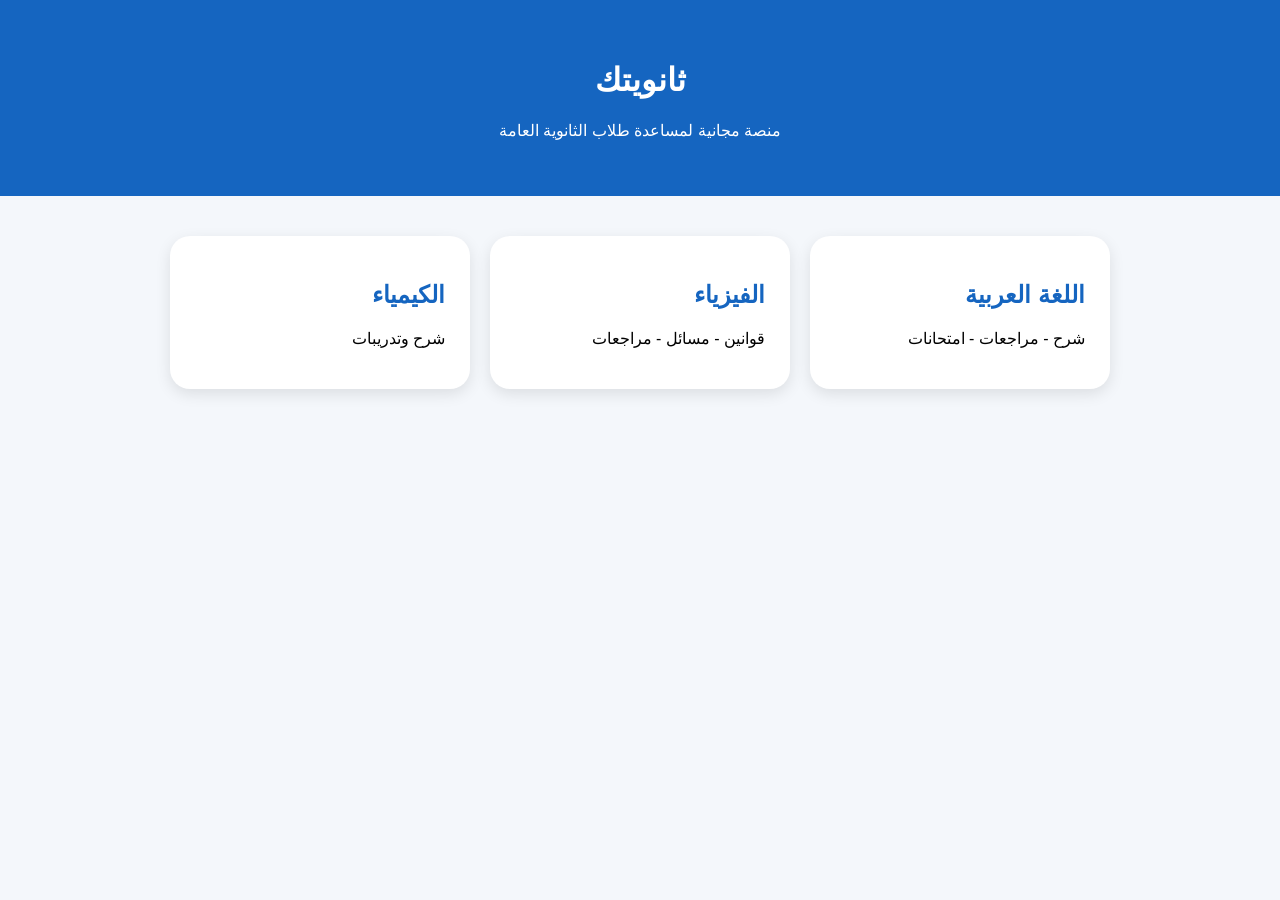
<file: index.html>
<!DOCTYPE html>
<html lang="ar">
<head>
<meta charset="UTF-8">
<meta name="viewport" content="width=device-width, initial-scale=1.0">
<title>ثانويتك</title>

<link rel="stylesheet" href="style.css">
</head>

<body>

<header>
<h1>ثانويتك</h1>
<p>منصة مجانية لمساعدة طلاب الثانوية العامة</p>
</header>

<section class="subjects">

<a href="arabic.html" class="card">
<h2>اللغة العربية</h2>
<p>شرح - مراجعات - امتحانات</p>
</a>

<a href="physics.html" class="card">
<h2>الفيزياء</h2>
<p>قوانين - مسائل - مراجعات</p>
</a>

<a href="chemistry.html" class="card">
<h2>الكيمياء</h2>
<p>شرح وتدريبات</p>
</a>

</section>

</body>
</html>
</file>
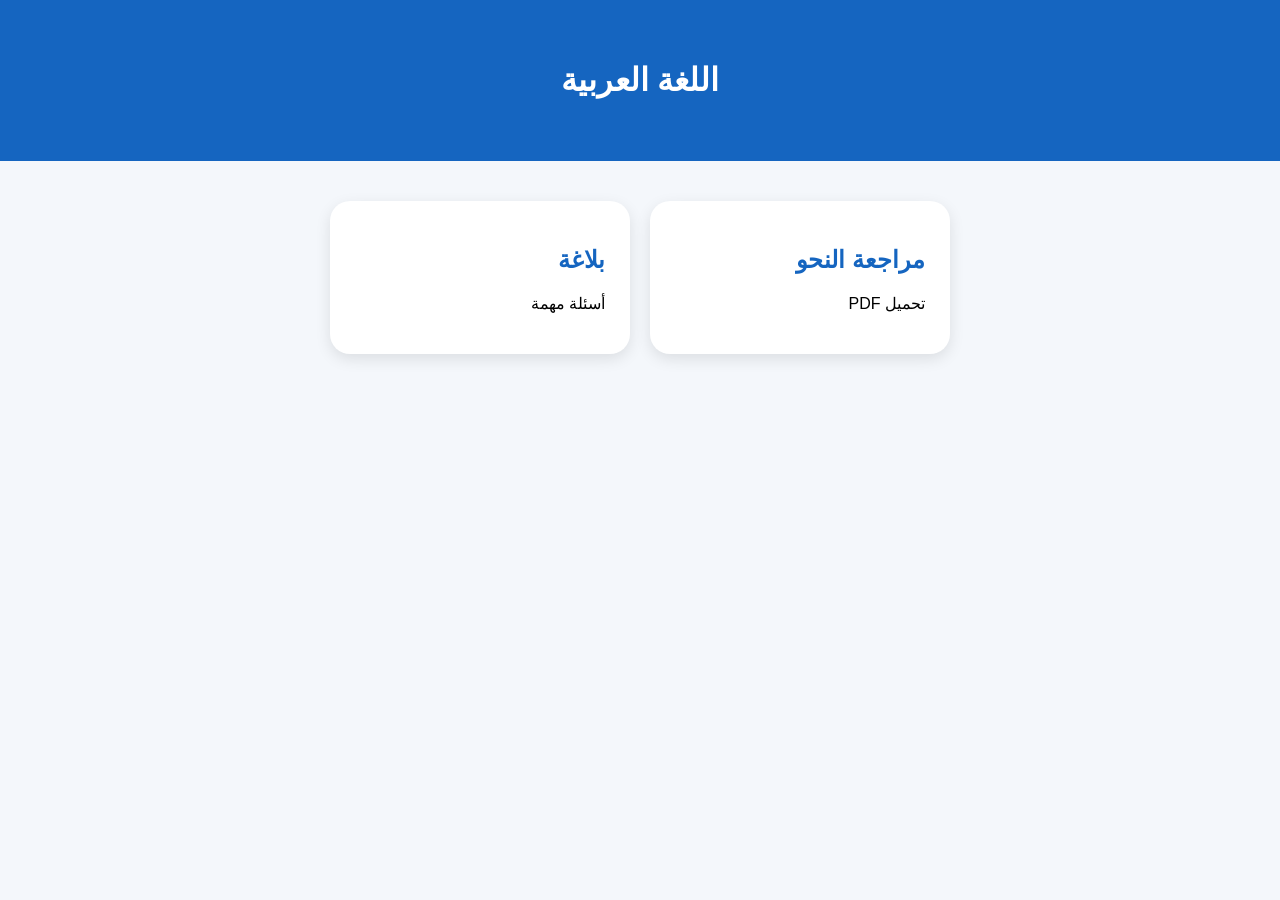
<file: Arabic.html>
<!DOCTYPE html>
<html lang="ar">
<head>
<meta charset="UTF-8">
<title>اللغة العربية</title>
<link rel="stylesheet" href="style.css">
</head>

<body>

<header>
<h1>اللغة العربية</h1>
</header>

<section class="subjects">

<div class="card">
<h2>مراجعة النحو</h2>
<p>تحميل PDF</p>
</div>

<div class="card">
<h2>بلاغة</h2>
<p>أسئلة مهمة</p>
</div>

</section>

</body>
</html>
</file>
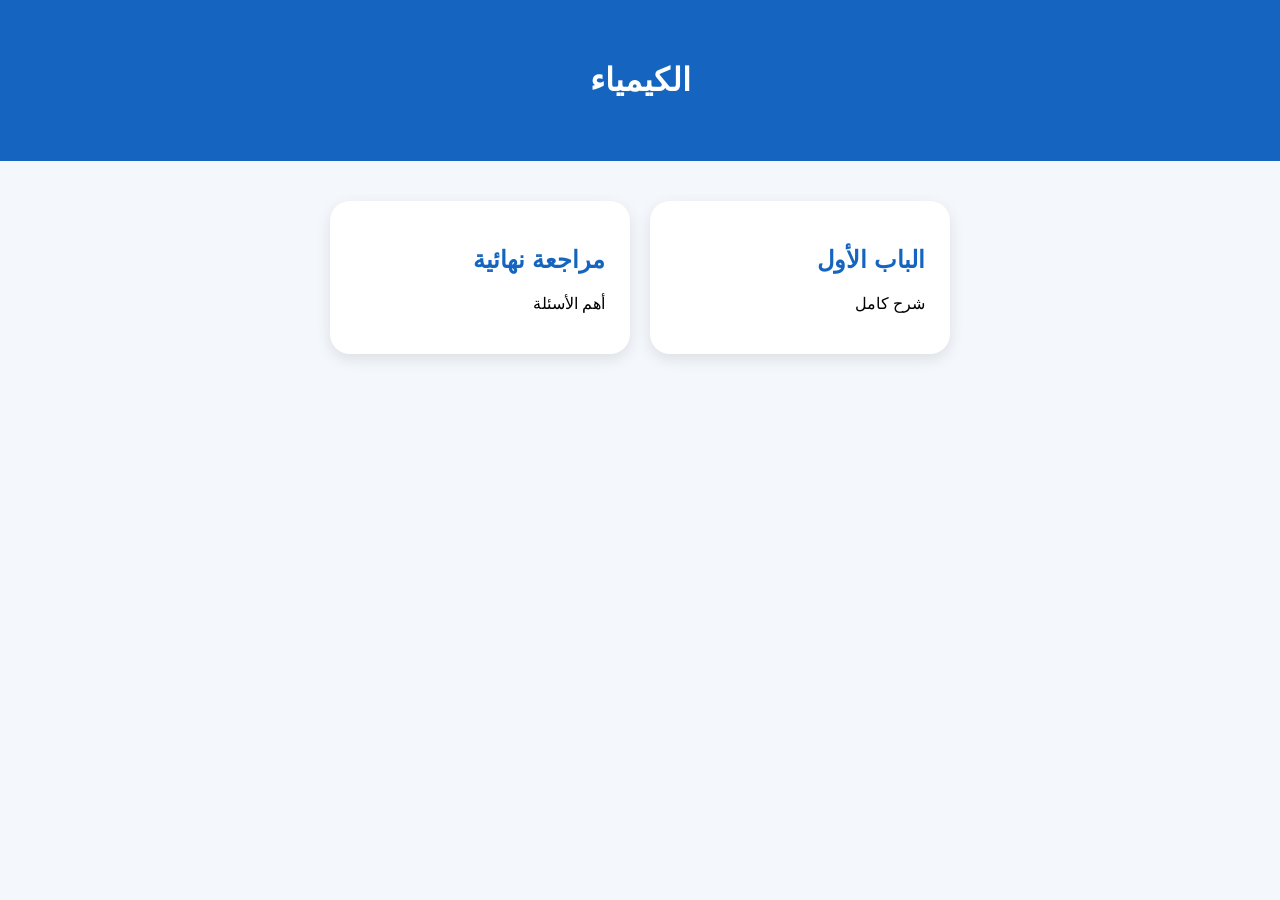
<file: chemistry.html>
<!DOCTYPE html>
<html lang="ar">
<head>
<meta charset="UTF-8">
<title>الكيمياء</title>
<link rel="stylesheet" href="style.css">
</head>

<body>

<header>
<h1>الكيمياء</h1>
</header>

<section class="subjects">

<div class="card">
<h2>الباب الأول</h2>
<p>شرح كامل</p>
</div>

<div class="card">
<h2>مراجعة نهائية</h2>
<p>أهم الأسئلة</p>
</div>

</section>

</body>
</html>
</file>
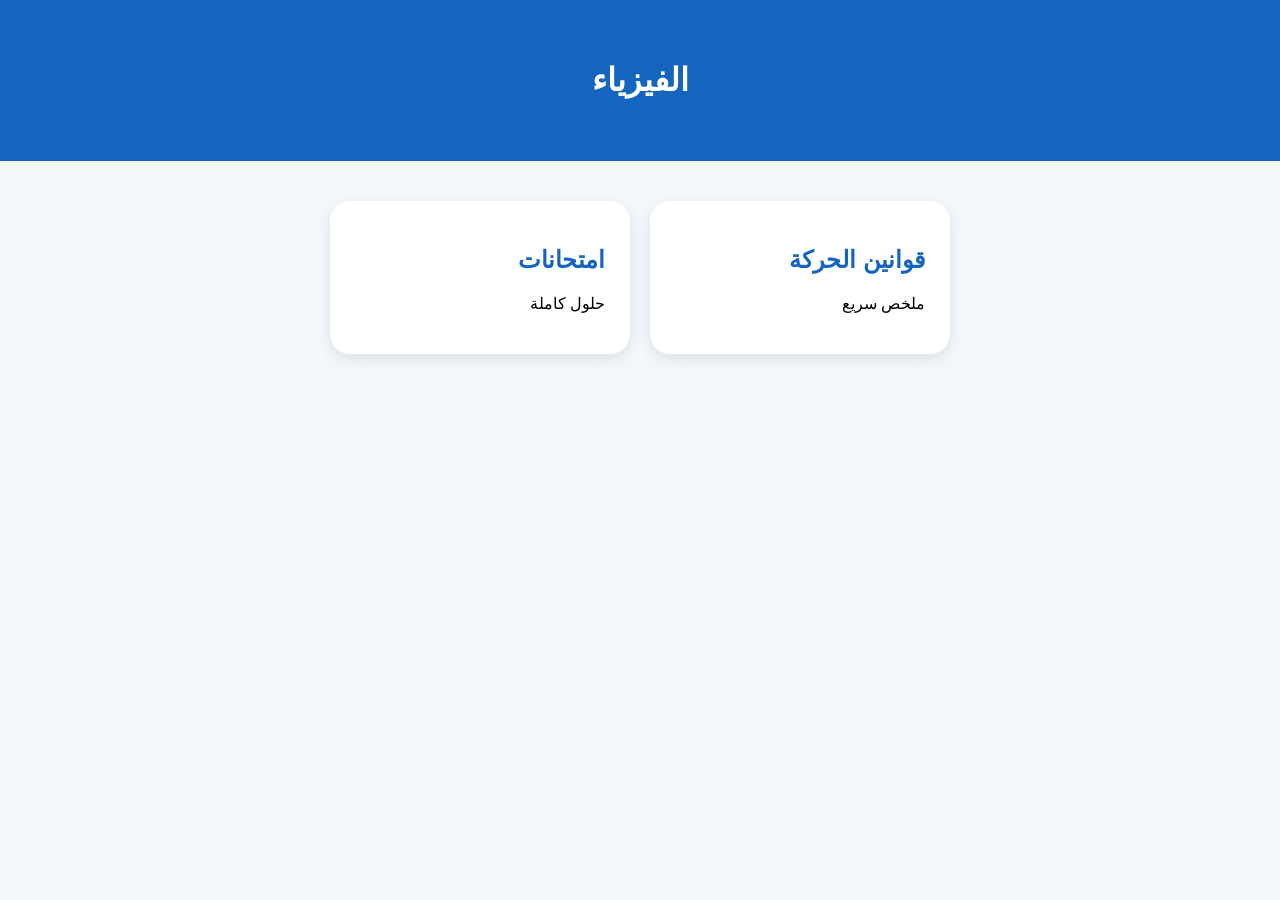
<file: physics.html>
<!DOCTYPE html>
<html lang="ar">
<head>
<meta charset="UTF-8">
<title>الفيزياء</title>
<link rel="stylesheet" href="style.css">
</head>

<body>

<header>
<h1>الفيزياء</h1>
</header>

<section class="subjects">

<div class="card">
<h2>قوانين الحركة</h2>
<p>ملخص سريع</p>
</div>

<div class="card">
<h2>امتحانات</h2>
<p>حلول كاملة</p>
</div>

</section>

</body>
</html>
</file>
<file: style.css>
body{
    margin:0;
    font-family:Arial;
    background:#f4f7fb;
    direction:rtl;
}

header{
    background:#1565c0;
    color:white;
    padding:40px;
    text-align:center;
}

.subjects{
    display:flex;
    flex-wrap:wrap;
    justify-content:center;
    gap:20px;
    padding:40px;
}

.card{
    background:white;
    width:250px;
    padding:25px;
    border-radius:20px;
    text-decoration:none;
    color:black;
    box-shadow:0 5px 15px rgba(0,0,0,0.1);
    transition:0.3s;
}

.card:hover{
    transform:translateY(-10px);
}

.card h2{
    color:#1565c0;
}
</file>
